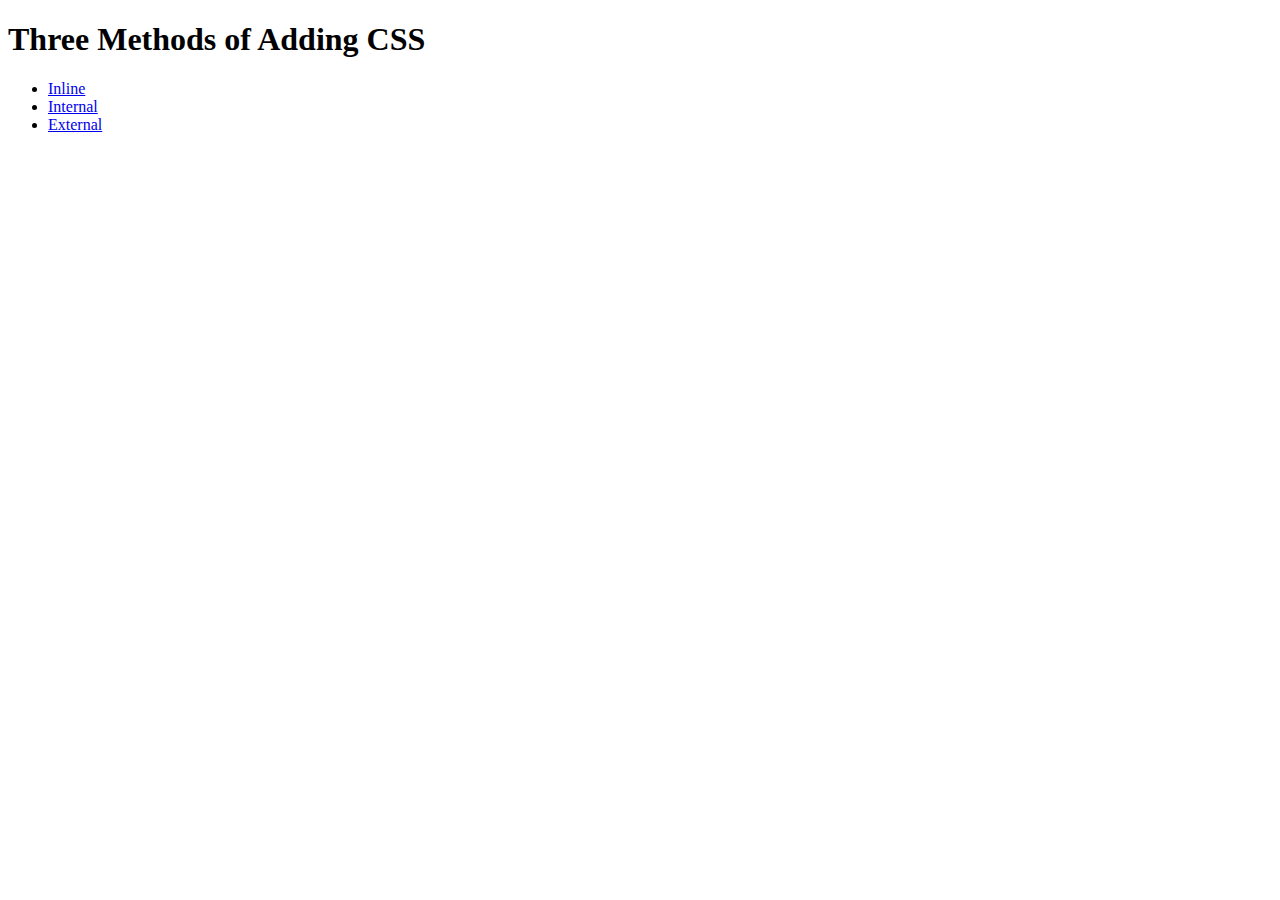
<file: 01 Adding CSS/index.html>
<!DOCTYPE html>
<html lang="en">
<head>
    <meta charset="UTF-8">
    <meta name="viewport" content="width=device-width, initial-scale=1.0">
    <title>Adding CSS</title>
</head>
<body>
    <h1>Three Methods of Adding CSS</h1>
    <!-- Create 3 links to The Webpage: inline, internal and external -->
     <ul>
        <li><a href="./inline.html">Inline</a></li>
        <li><a href="./internal.html">Internal</a></li>
       <li><a href="./external.html">External</a>  </li> 
    </ul>
       
</body>
</html>
</file>
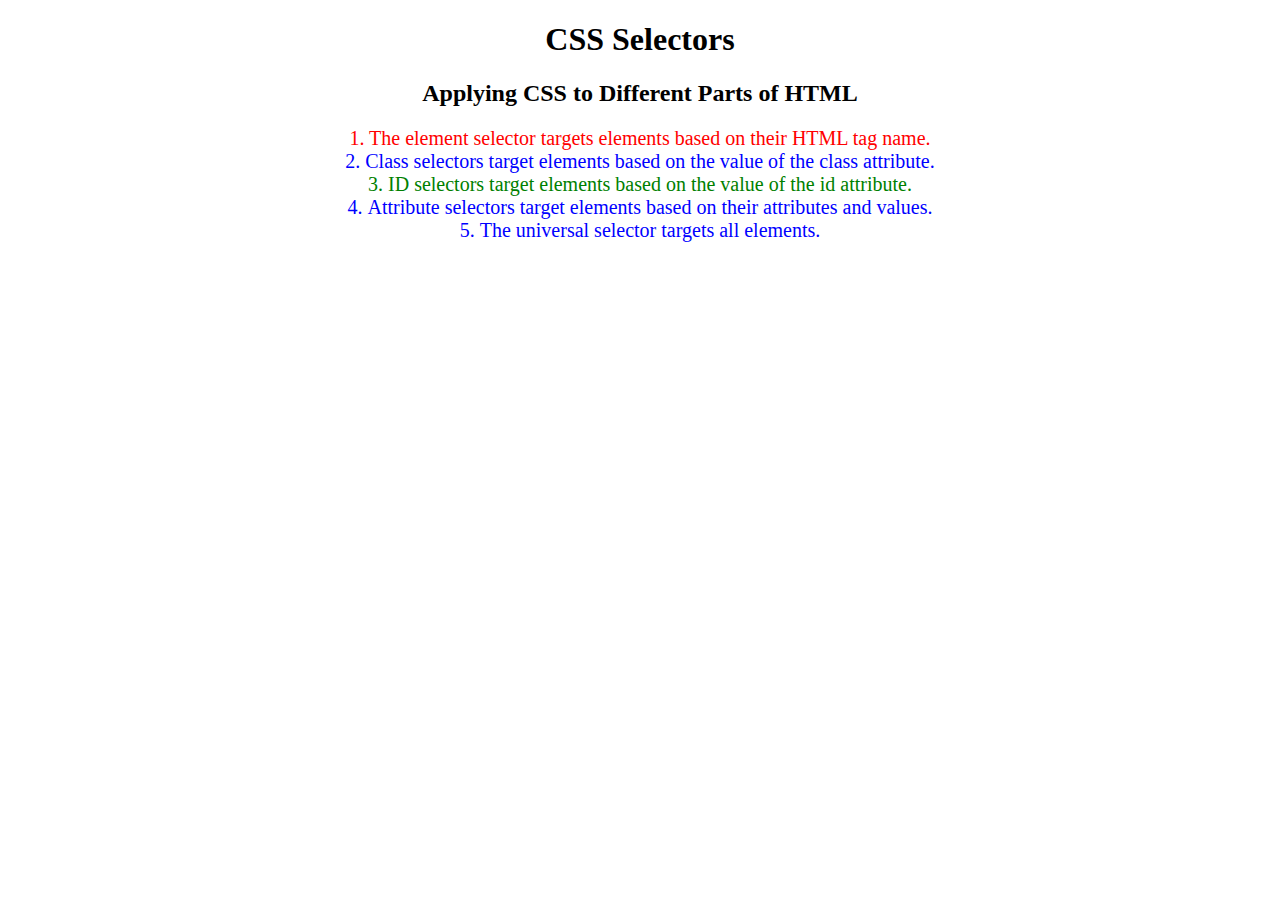
<file: 02 CSS Selectors/index.html>
<!DOCTYPE html>
<html lang="en">
<head>
  <meta charset="UTF-8">
  <title>CSS Selectors</title>
  <link rel="stylesheet" href="./style.css" />
</head>
<body>
  <h1>CSS Selectors</h1>
  <h2>Applying CSS to Different Parts of HTML</h2>
  <!-- TODO 1: Set the CSS for all paragraph tags to "color: red" -->
  <p class="note">1. The element selector targets elements based on their HTML tag name.</p>

  <ol>
    <!-- TODO 2: Set the CSS for all elements with a class of "note" to "font-size: 20px" -->
    <li class="note" value="2">Class selectors target elements based on the value of the class attribute.</li>

    <!-- TODO 3: Set the CSS for the element with an id of "id-selector-demo" to "color: green" -->
    <li class="note" id="id-selector-demo" value="3">ID selectors target elements based on the value of the id
      attribute.</li>

    <!-- TODO 4: Set the CSS for the li elements that have the "value" attribute set to "4" to have "color: blue" -->
    <li class="note" value="4">Attribute selectors target elements based on their attributes and values.</li>

    <!-- TODO 5: Set all elements to have "text-align: center" -->
    <li class="note" value="5">The universal selector targets all elements.</li>
  </ol>
</body>
</html>
</file>
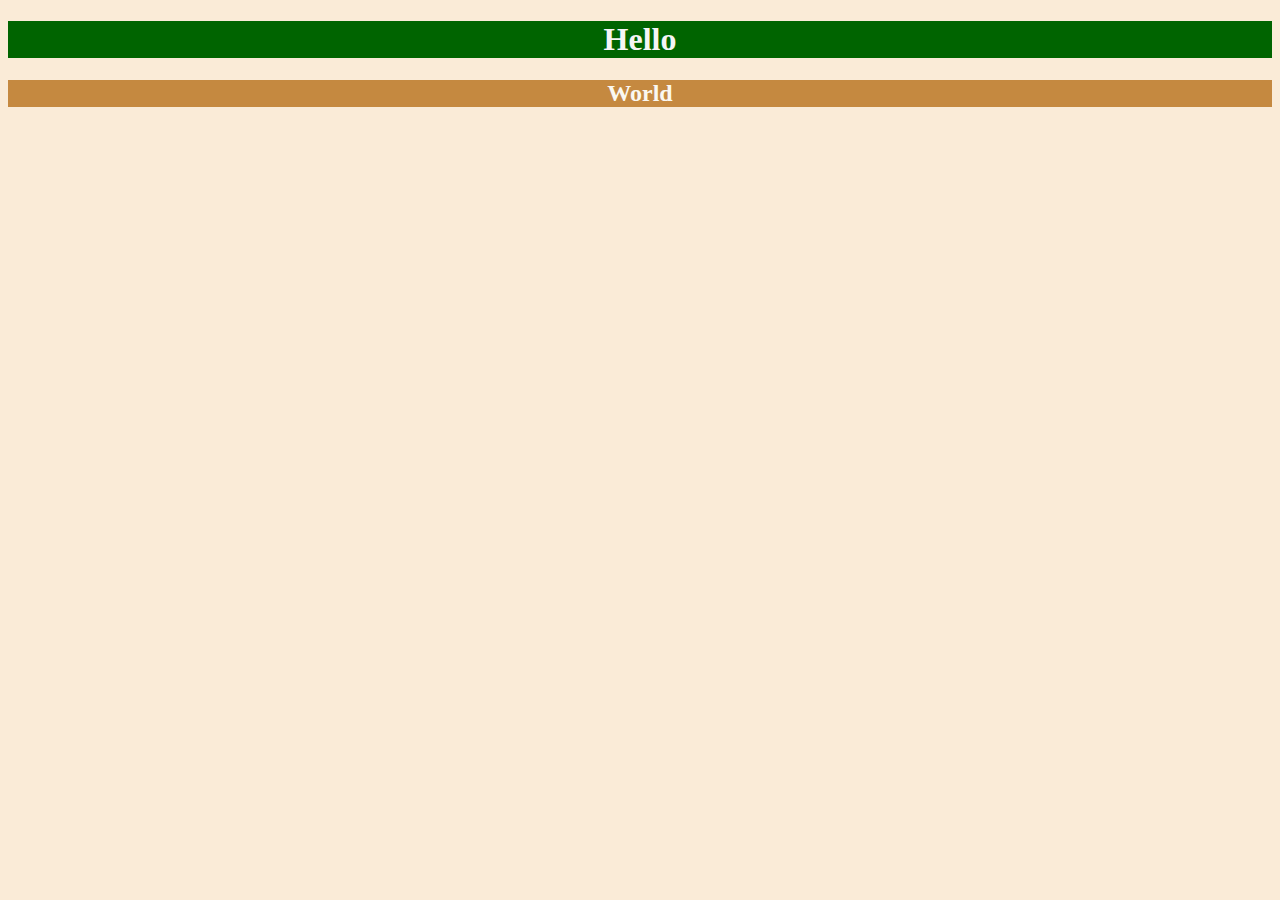
<file: 03 CSS colors/index.html>
<!DOCTYPE html>
<html lang="en">

<head>
  <meta charset="UTF-8">
  <title>Colors</title>
  <style>
  /* Write your CSS code here. */
    /* 1. Make the background of the webpage "antiquewhite"
    2. Make the h1 "whitesmoke"
    3. Make the background of the h1 "darkseagreen"
    4. Make the h2 #FAF8F1
    5. Make the background of the h2 "#C58940" */
    body{
        background-color: antiquewhite;
    }
    h1{
        color: whitesmoke;
        background-color: darkgreen;
    }
    h2{
        color: #FAF8F1;
        background-color: #C58940;
    }
    *{
        text-align: center;
    }
  </style>
</head>

<body>
  <h1>Hello</h1>
  <h2>World</h2>
</body>

</html>
</file>
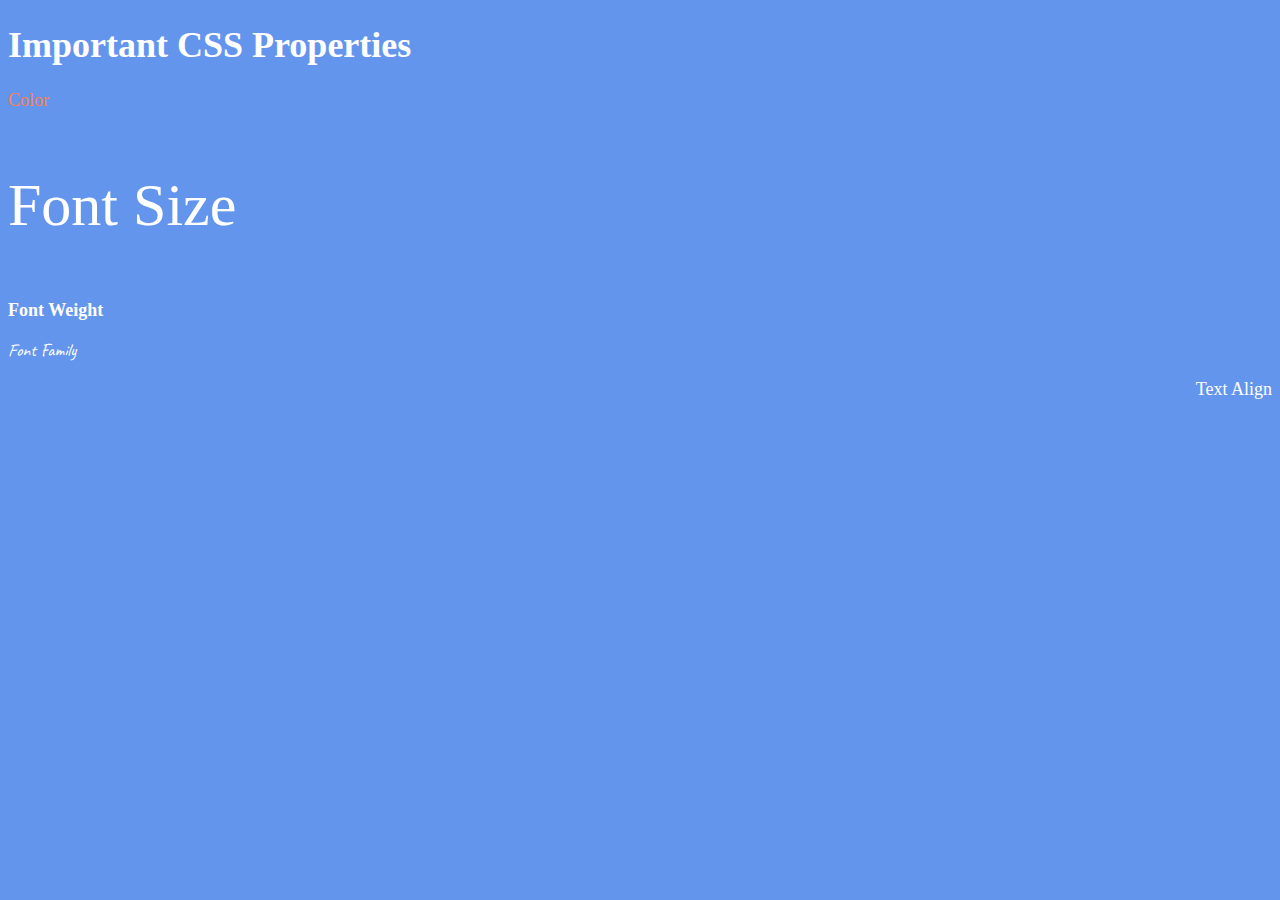
<file: 04 font properties/index.html>
<!DOCTYPE html>
<html lang="en">

<head>
  <meta charset="UTF-8">
  <title>CSS Properties</title>
  <style>
    /* 6. Change the the root (html element) font size to 30px --> */
    html {
      font-size: 30px;
    }

    body {
      background-color: cornflowerblue;
      color: white;
      font-size: 18px;
    }

    /* 1. Change the color of <p>Color</p> to "coral" color. */
    #color {
      color: coral;
    }

    /* 2. Change the font size of <p>Font Size</p> to to 2X the size of the root (html) element. */
    #size {
      font-size: 2rem;
    }

    /* 3. Change the font weight of <p>Font Weight</p> to 900. */
    #weight {
      font-weight: 900;
    }

    /* 4. Change the font family of <p>Font Family</p> to the Google font Caveat with regular (400) font weight.
      Link: https://fonts.google.com/specimen/Caveat */
    #family {
      font-family: 'Caveat', cursive;
    }

    /* 5. Change the <p>Text Align</p> to right align. */
    #align {
      text-align: right;
    }
  </style>
  <link rel="preconnect" href="https://fonts.googleapis.com">
  <link rel="preconnect" href="https://fonts.gstatic.com" crossorigin>
  <link href="https://fonts.googleapis.com/css2?family=Caveat&display=swap" rel="stylesheet">
</head>

<body>
  <h1>Important CSS Properties</h1>
  <p id="color">Color</p>
  <p id="size">Font Size</p>
  <p id="weight">Font Weight</p>
  <p id="family">Font Family</p>
  <p id="align">Text Align</p>
</body>

</html>
</file>
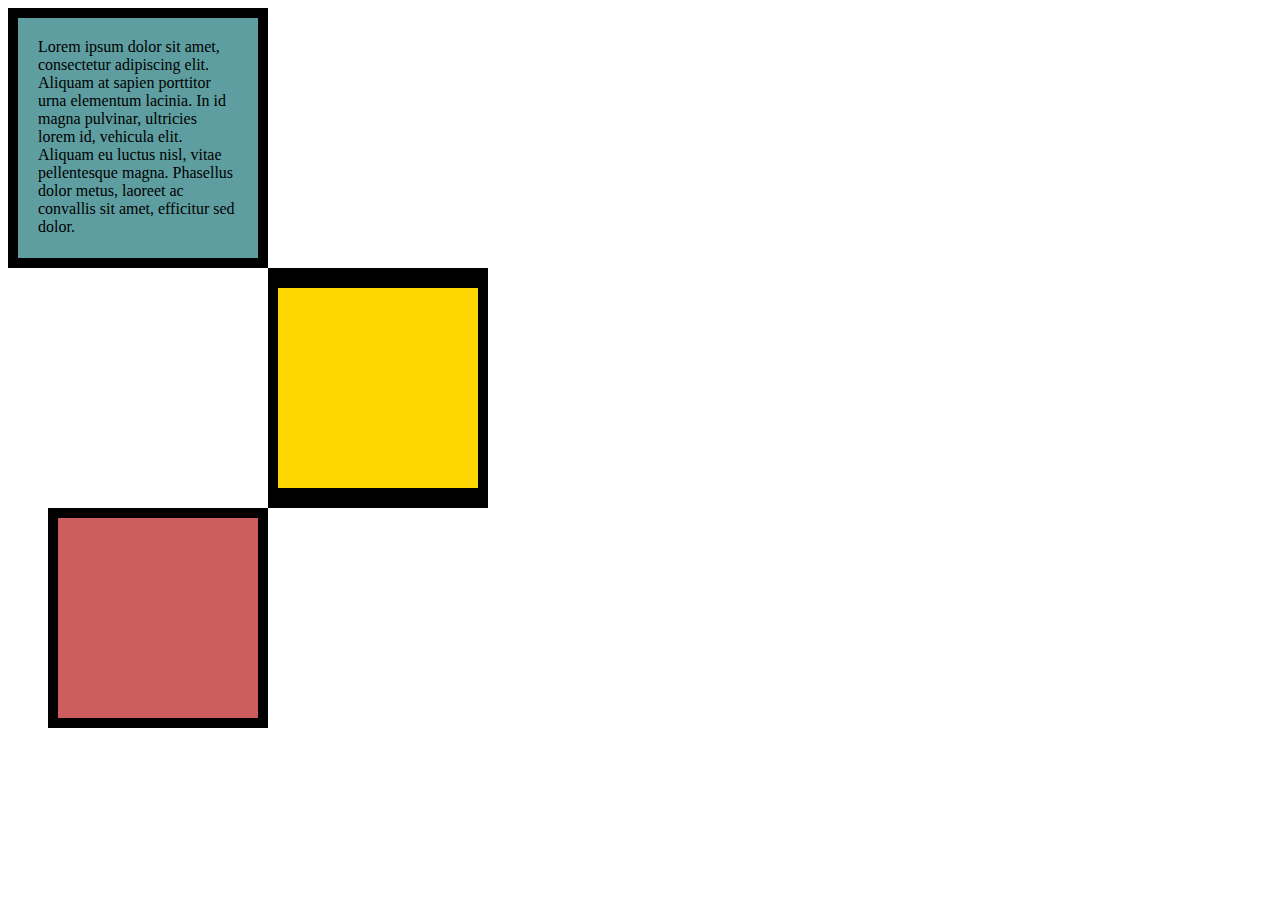
<file: 05 CSS Box Model/index.html>
<!DOCTYPE html>
<html lang="en">

<head>
  <meta charset="UTF-8">
  <title>CSS Box Model</title>
  <style>
    div {
      height: 200px;
      width: 200px;
    }

    p {
      margin: 0;
    }

    #first {
      background-color: cadetblue;
      padding: 20px;
      border: 10px solid black;
    }

    #second {
      background-color: gold;
      border: solid black;
      border-width: 20px 10px;
      margin-left: 260px;
    }

    #third {
      background-color: indianred;
      border: 10px solid black;
      margin-left: 40px;
    }
  </style>
</head>

<body>
  <div id="first">
    <p>Lorem ipsum dolor sit amet, consectetur adipiscing elit. Aliquam at sapien porttitor urna elementum lacinia. In
      id magna pulvinar, ultricies lorem id, vehicula elit. Aliquam eu luctus nisl, vitae pellentesque magna. Phasellus
      dolor metus, laoreet ac convallis sit amet, efficitur sed dolor. </p>
  </div>
  <div id="second">

  </div>
  <div id="third">

  </div>
</body>
<body>


  <!-- TODOs:
1. Create 3 Boxes using the div element.
2. Set their sizes to 200px heigh by 200px wide.
3. Set different background colors for each of the boxes (I used cadetblue, gold and indianred).
4. Add a paragraph <p> element into the first div and add the following words:
    Lorem ipsum dolor sit amet, consectetur adipiscing elit. Aliquam at sapien porttitor urna elementum lacinia. In
    id magna pulvinar, ultricies lorem id, vehicula elit. Aliquam eu luctus nisl, vitae pellentesque magna. Phasellus
    dolor metus, laoreet ac convallis sit amet, efficitur sed dolor.
5. Set the 1st div to have 20px padding all around with a black 10px border.
6. Fix the style of the <p> element to remove all margins.
Hint: Use the CSS inspector in Chrome.
7. Set the 2nd div to have a 20px border on top and bottom and 10px border left and right. (See goal image)
8. Set the 3rd div to have a 10px border 
9. Set the margins for the divs so that each box corner touches the other. (See the goal image)
-->

</body>

</html>
</file>
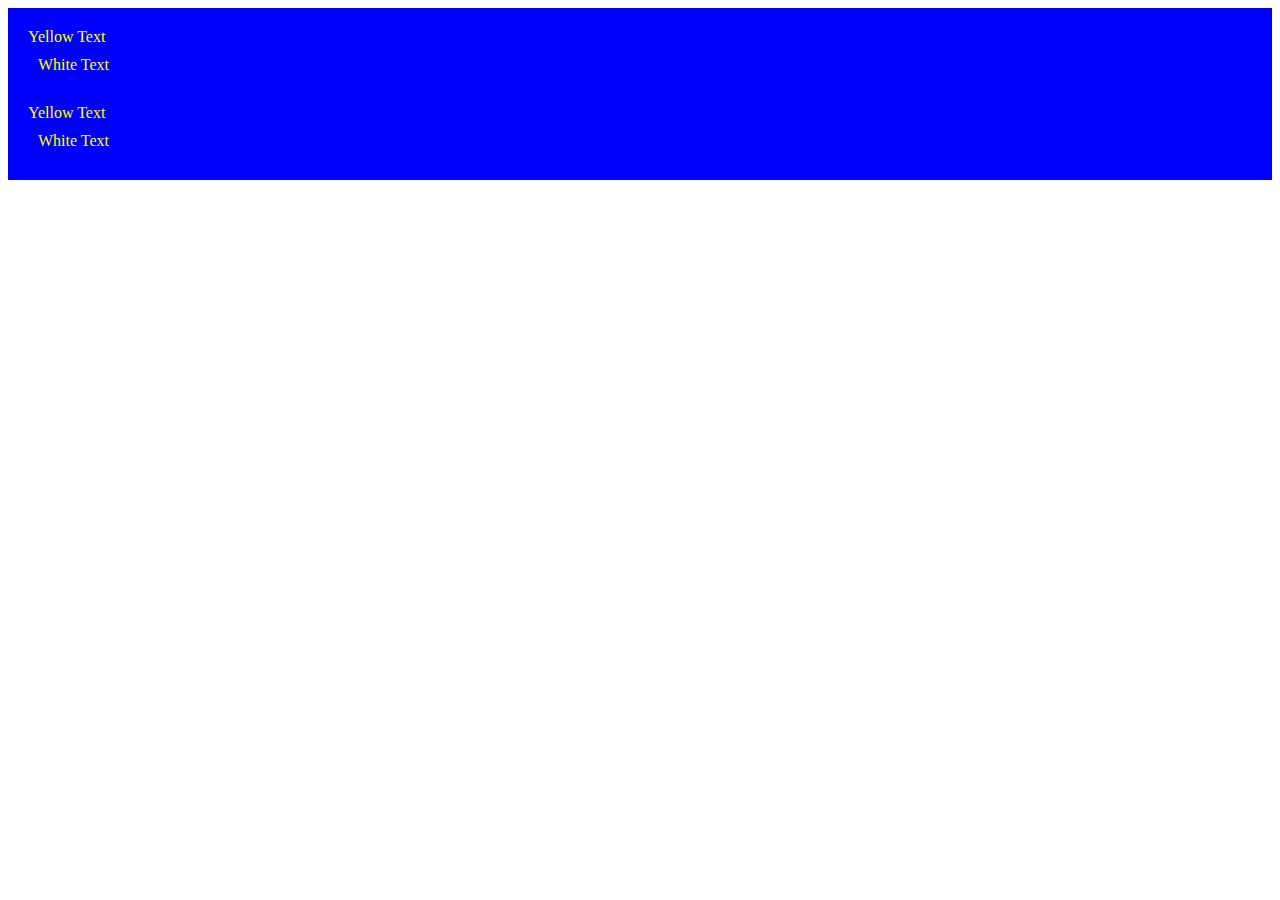
<file: 06 CSS+Cascade/index.html>
<!DOCTYPE html>
<html lang="en">

<head>
  <meta charset="UTF-8">
  <title>CSS Cascade</title>
  <link rel="stylesheet" href="./style.css">
</head>

<body>
  <div id="outer-box" class="box">
    <div class="box">
      <p>Yellow Text</p>
      <div class="box inner-box">
        <p class="white-text">White Text</p>
      </div>
    </div>
    <div class="box">
      <p>Yellow Text</p>
      <div class="box inner-box">
        <p class="white-text">White Text</p>
      </div>
    </div>
  </div>
</body>

</html>
</file>
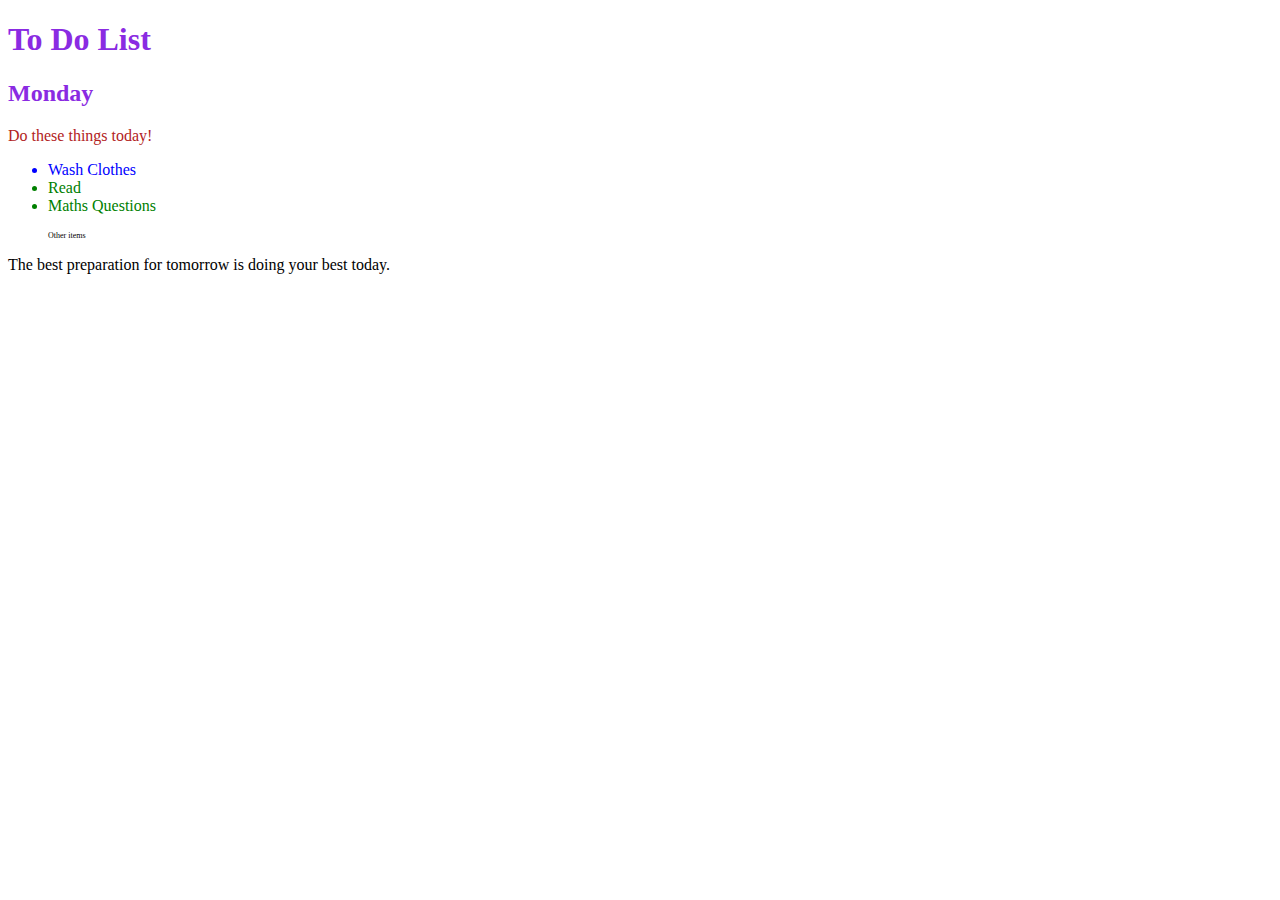
<file: 07 Combining Selectors/index.html>
<!DOCTYPE html>
<html lang="en">

<head>
  <meta charset="UTF-8">
  <title>Combining CSS Selectors</title>
  <link rel="stylesheet" href="./style.css">
</head>

<!-- Don't change any of the HTML code! -->

<body>
  <h1>To Do List</h1>
  <h2>Monday</h2>
  <div class="box">
    <p class="done">Do these things today!</p>
    <ul class="list">
      <li>Wash Clothes</li>
      <li class="done">Read</li>
      <li class="done">Maths Questions</li>
    </ul>
  </div>

  <ul>
    <p class="done">Other items</p>
  </ul>
  <p>The best preparation for tomorrow is doing your best today.</p>

</body>

</html>
</file>
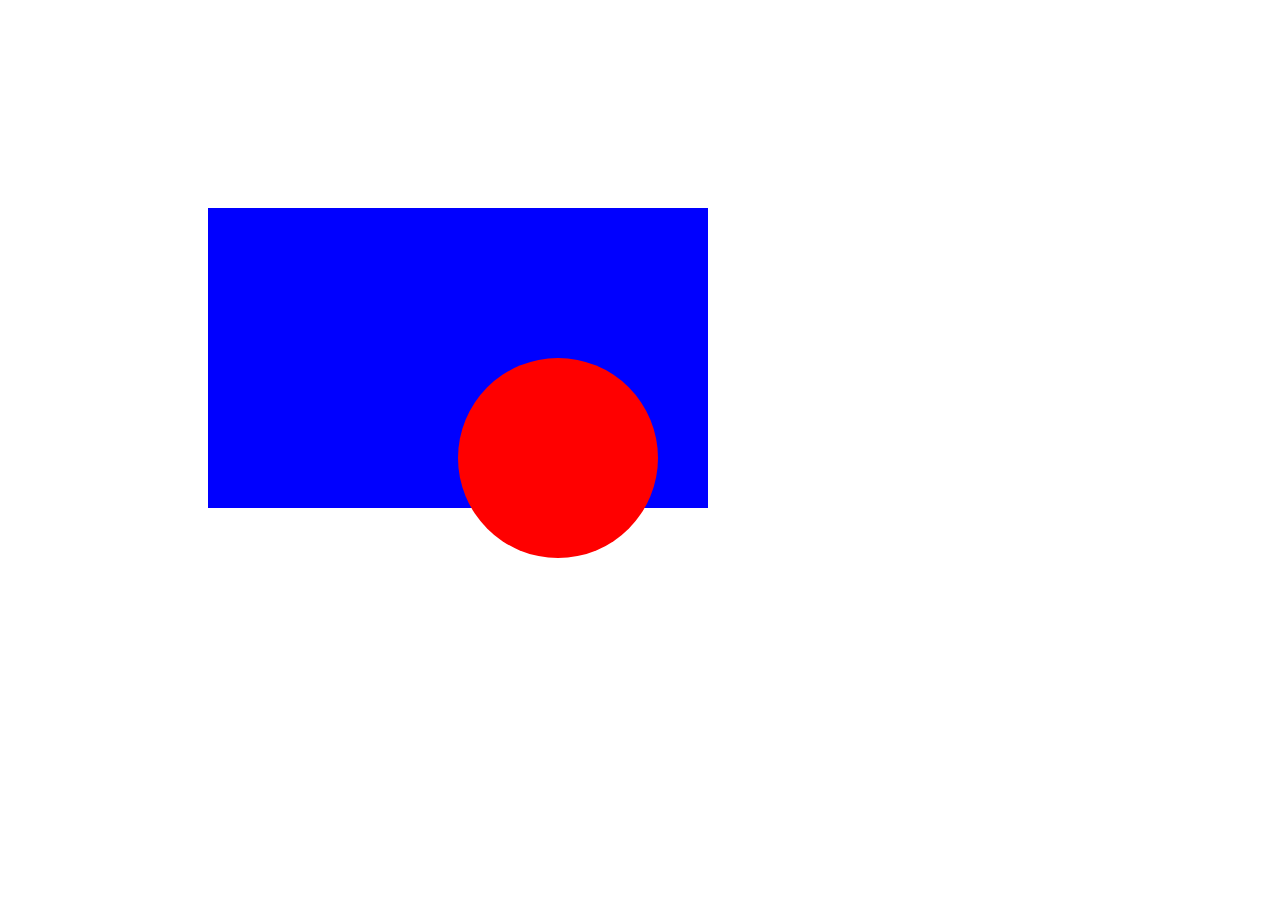
<file: 08 CSS Positioning/index.html>
<!DOCTYPE html>
<html>

<head>
  <title>CSS Positioning Exercise</title>
  <style>
    .red-circle {
      width: 200px;
      height: 200px;
      background-color: red;
      border-radius: 50%;
      position: absolute;
      top: 150px;
      left: 250px;
    }
    
    .blue-box {
      background-color: blue;
      width: 500px;
      height: 300px;
      position: relative;
      top: 200px;
      left: 200px;
    }

  </style>
</head>

<body>
  <div class="blue-box">
    <div class="red-circle"></div>
  </div>
</body>

</html>
</file>
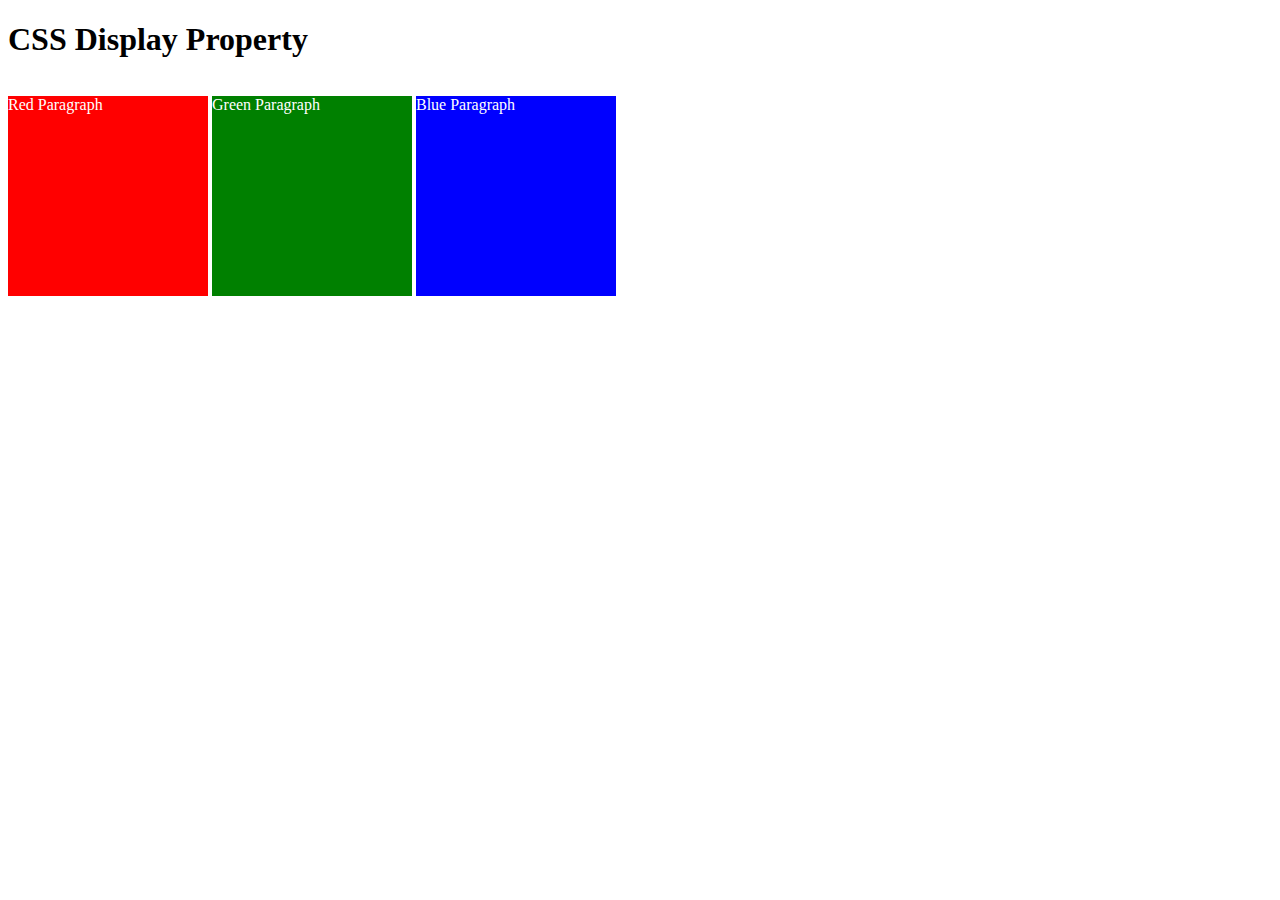
<file: 09 CSS Display/index.html>
<!DOCTYPE html>
<html>

<!-- 
  TODO
1. By changing only the display property of the CSS make all 3 squares line up horizontally like in goal1 image.
2. Change only the display property to make all 3 squares line up vertically like in goal2 image. 
-->
<head>
  <title>CSS Display Property Example</title>
  <style>
    p {
      color: white;
    }

    .red {
      display: inline-block;
      width: 200px;
      height: 200px;
      background-color: red;
    }

    .green {
      display: inline-block;
      width: 200px;
      height: 200px;
      background-color: green;
    }

    .blue {
      display: inline-block;
      width: 200px;
      height: 200px;
      background-color: blue;
    }
  </style>
</head>

<body>
  <h1>CSS Display Property</h1>
  <p class="red">Red Paragraph </p>
  <p class="green">Green Paragraph</p>
  <p class="blue">Blue Paragraph</p>


</body>

</html>
</file>
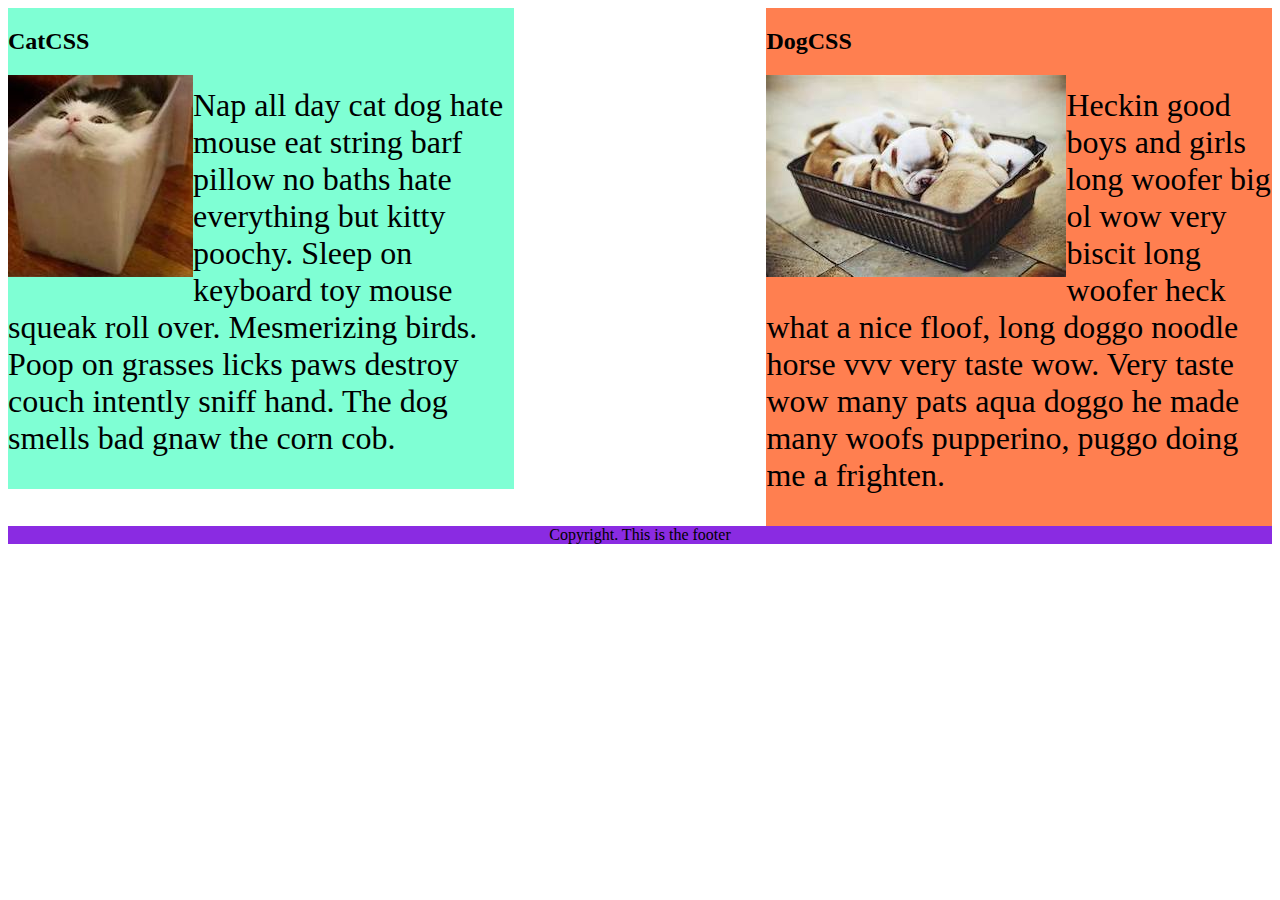
<file: 10 CSS Float/index.html>
<!DOCTYPE html>
<html lang="en">

<!-- TODO
1. Make both paragraph elements wrap around the image.
2. Use Float to move the cat div to the left and the dog div to the right.
3. Use clear to make the footer go below both the cat and dog div. -->

<head>
  <meta charset="UTF-8">
  <title>CSS Float</title>
  <style>
    div {
      display: inline-block;
      width: 40%;
    }

    p {
      font-size: 2em;
    }

    .cat {
      float: left;
      background-color: aquamarine;
    }

    .dog {
      float: right;
      background-color: coral;
    }

    img {
      float: left;
    }

    footer {
      clear: both;
      text-align: center;
      background-color: blueviolet;
    }
  </style>
</head>

<body>
  <div class="cat">
    <h2>CatCSS</h2>

    <img src="cat.jpeg" alt="cat in a box" />
    <p class="first-paragraph">Nap all day cat dog hate mouse eat string barf pillow no baths hate everything but kitty
      poochy. Sleep on keyboard
      toy
      mouse squeak roll over. Mesmerizing birds. Poop on grasses licks paws destroy couch intently sniff hand. The dog
      smells
      bad gnaw the corn cob.</p>
  </div>

  <div class="dog">
    <h2>DogCSS</h2>
    <img src="dog.jpeg" alt="dogs in a box" />
    <p class="second-paragraph">Heckin good boys and girls long woofer big ol wow very biscit long woofer heck what a
      nice
      floof, long doggo noodle
      horse vvv very taste wow. Very taste wow many pats aqua doggo he made many woofs pupperino, puggo doing me a
      frighten.</p>
  </div>

  <footer>Copyright. This is the footer</footer>
</body>

</html>
</file>
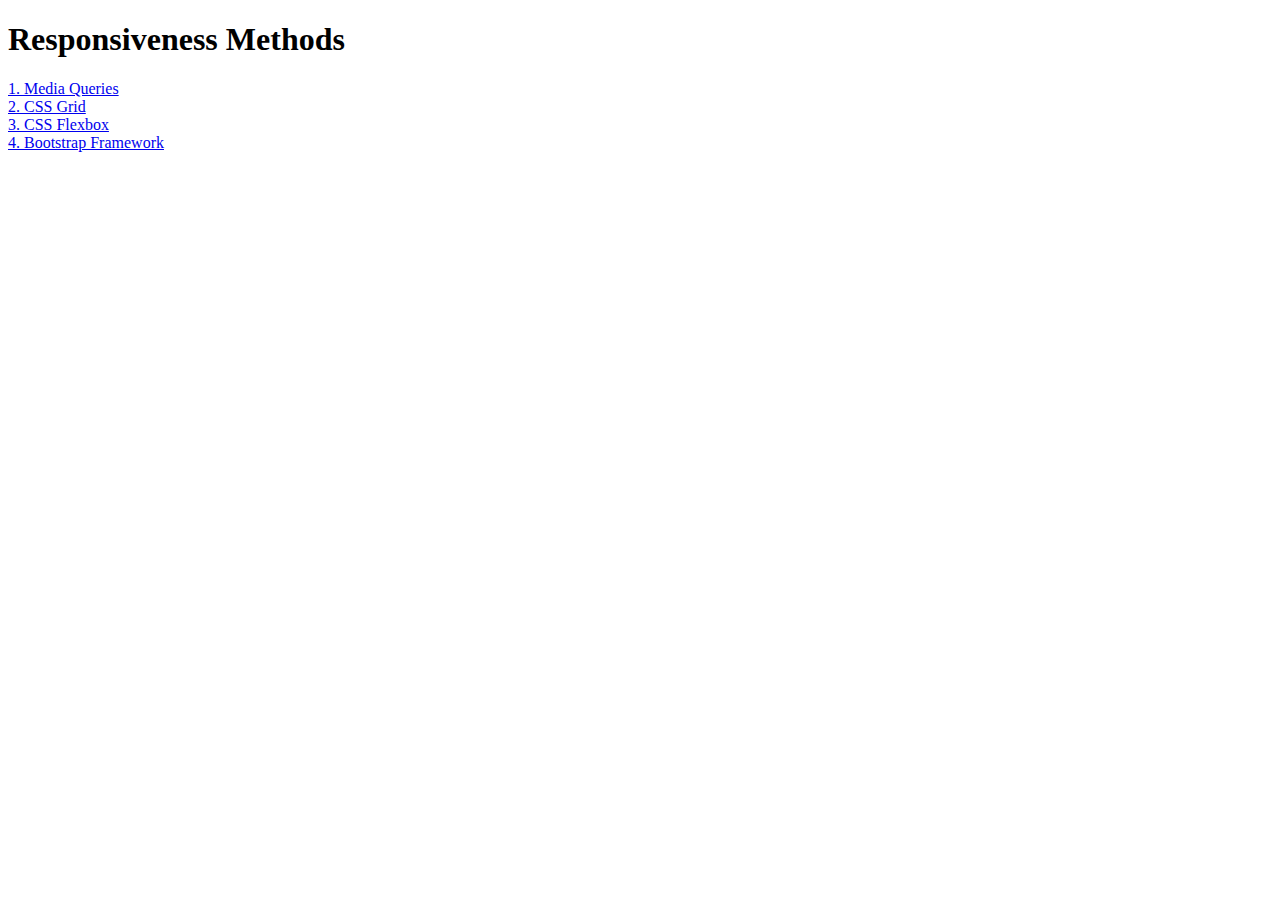
<file: 11 Responsiveness/index.html>
<!DOCTYPE html>
<html lang="en">

<head>
  <meta charset="UTF-8">
  <meta name="viewport" content="width=device-width, initial-scale=1.0">
  <title>Responsiveness</title>
  <style>
    a {
      display: block;
    }
  </style>
</head>

<body>
  <h1>Responsiveness Methods</h1>
  <a href="./media-query.html">1. Media Queries</a>
  <a href="./grid.html">2. CSS Grid</a>
  <a href="./flexbox.html">3. CSS Flexbox</a>
  <a href="./bootstrap.html">4. Bootstrap Framework</a>
</body>

</html>
</file>
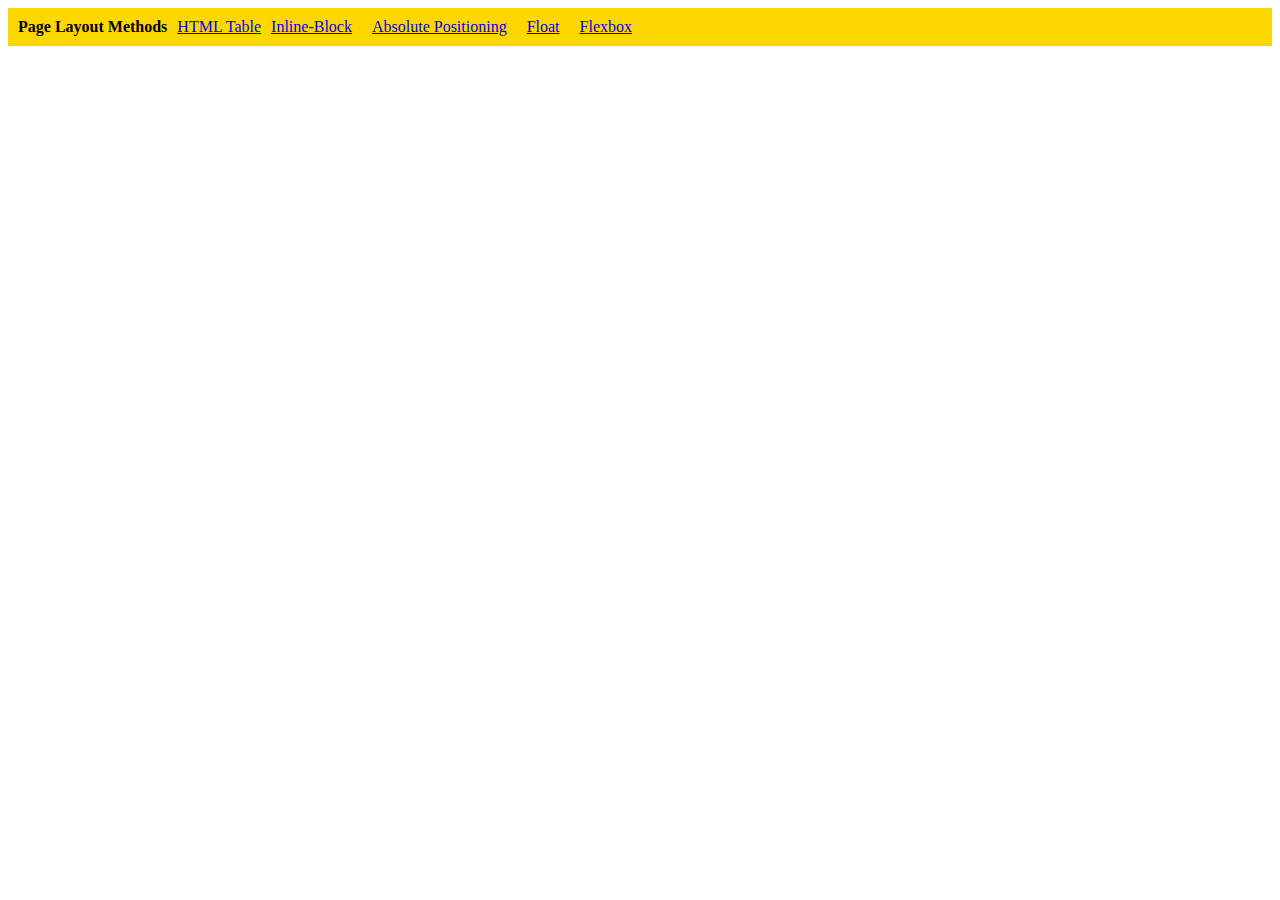
<file: 13 Display Flex/index.html>
<!DOCTYPE html>
<html lang="en">

<head>
  <meta charset="UTF-8">
  <meta name="viewport" content="width=device-width, initial-scale=1.0">
  <title>Column Layout Methods</title>
  <style>
    p {
      font-weight: 700;
      margin: 0;
    }

    li {
      list-style: none;
    }

    .container {
      padding: 10px;
      background-color: gold;
      display: flex;
      gap: 10px;
    }
  </style>
</head>

<body>
  <div class="container">
    <p>Page Layout Methods</p>

    <li><a href="./html-table.html">HTML Table</a></li>
    <li><a href="./inline-block.html">Inline-Block</li>
    <li><a href="./absolute-position.html">Absolute Positioning</li>
    <li><a href="./float.html">Float</li>
    <li><a href="./flex.html">Flexbox</li>

  </div>
</body>

</html>
</file>
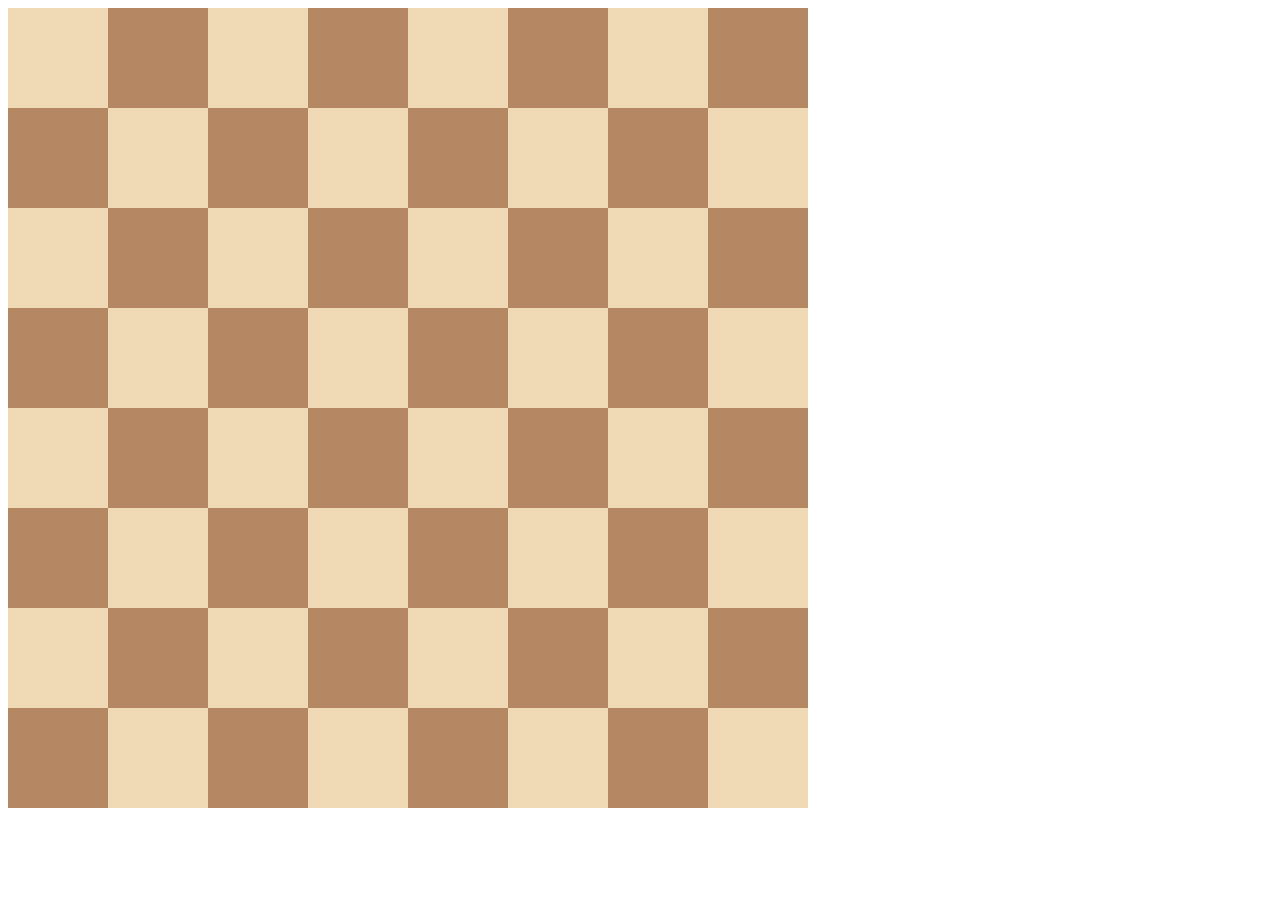
<file: 14 Display Grid/index.html>
<!DOCTYPE html>
<html>

<head>
  <title>Chessboard</title>
  <style>
    /* Write your code here */
    /* Each square should be 100px by 100px */
    /* My colours for white: #f0d9b5, black: #b58863 */
    .container {
      width: 800px;
      display: grid;
      grid-template-columns: 1fr 1fr 1fr 1fr 1fr 1fr 1fr 1fr;
      grid-template-rows: 1fr 1fr 1fr 1fr 1fr 1fr 1fr 1fr;
    }

    .white {
      height: 100px;
      width: 100px;
      background-color: #f0d9b5;
    }

    .black {
      height: 100px;
      width: 100px;
      background-color: #b58863;
    }
  </style>
</head>

<body>
  <div class="container">
    <div class="white"></div>
    <div class="black"></div>
    <div class="white"></div>
    <div class="black"></div>
    <div class="white"></div>
    <div class="black"></div>
    <div class="white"></div>
    <div class="black"></div>
    <div class="black"></div>
    <div class="white"></div>
    <div class="black"></div>
    <div class="white"></div>
    <div class="black"></div>
    <div class="white"></div>
    <div class="black"></div>
    <div class="white"></div>
    <div class="white"></div>
    <div class="black"></div>
    <div class="white"></div>
    <div class="black"></div>
    <div class="white"></div>
    <div class="black"></div>
    <div class="white"></div>
    <div class="black"></div>
    <div class="black"></div>
    <div class="white"></div>
    <div class="black"></div>
    <div class="white"></div>
    <div class="black"></div>
    <div class="white"></div>
    <div class="black"></div>
    <div class="white"></div>
    <div class="white"></div>
    <div class="black"></div>
    <div class="white"></div>
    <div class="black"></div>
    <div class="white"></div>
    <div class="black"></div>
    <div class="white"></div>
    <div class="black"></div>
    <div class="black"></div>
    <div class="white"></div>
    <div class="black"></div>
    <div class="white"></div>
    <div class="black"></div>
    <div class="white"></div>
    <div class="black"></div>
    <div class="white"></div>
    <div class="white"></div>
    <div class="black"></div>
    <div class="white"></div>
    <div class="black"></div>
    <div class="white"></div>
    <div class="black"></div>
    <div class="white"></div>
    <div class="black"></div>
    <div class="black"></div>
    <div class="white"></div>
    <div class="black"></div>
    <div class="white"></div>
    <div class="black"></div>
    <div class="white"></div>
    <div class="black"></div>
    <div class="white"></div>
  </div>
</body>

</html>
</file>
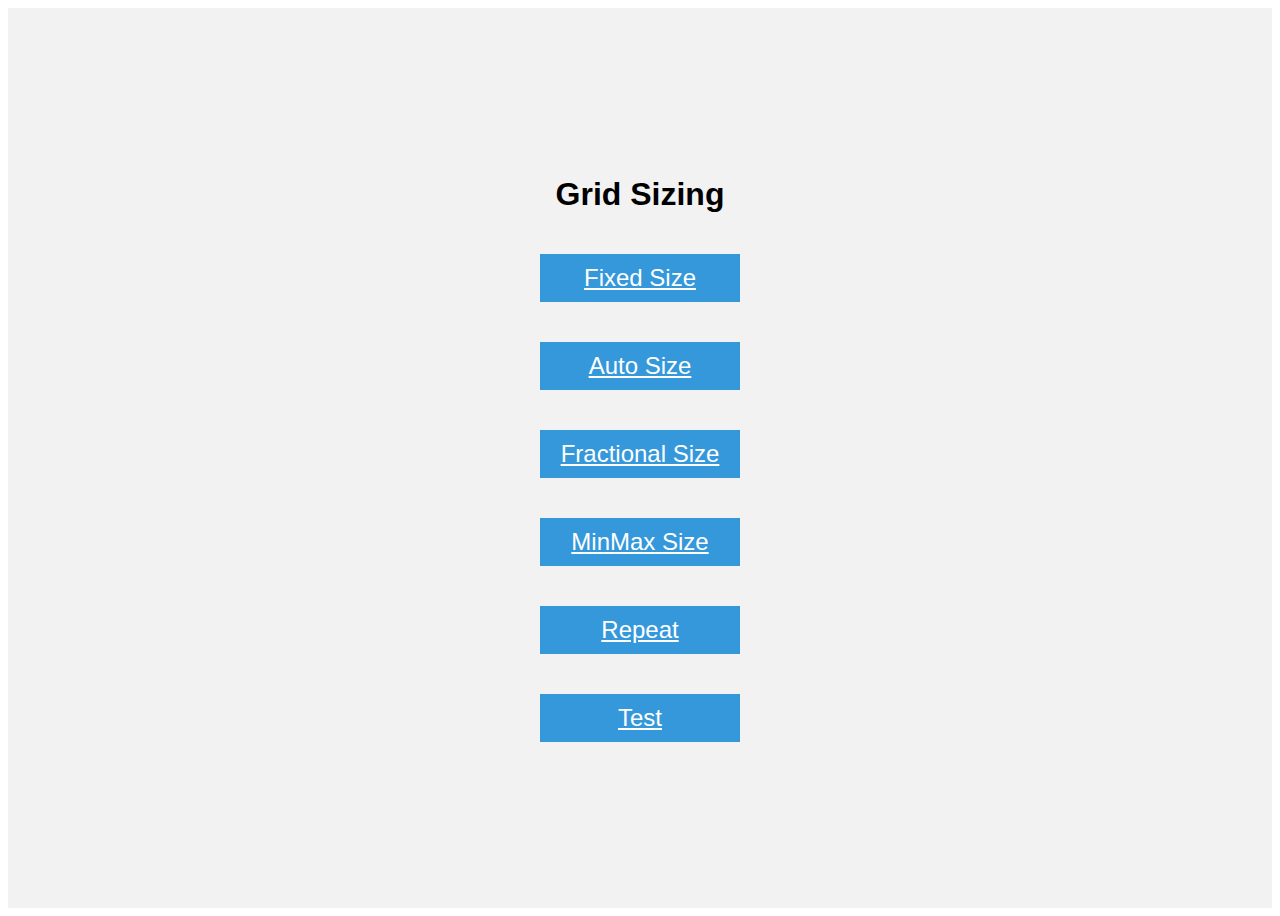
<file: 15 Grid Sizing/index.html>
<!DOCTYPE html>
<html lang="en">

<head>
  <meta charset="UTF-8">
  <meta name="google" content="notranslate">
  <meta name="viewport" content="width=device-width, initial-scale=1.0">
  <title>Grid Fundamentals</title>
  <style>
    body {
      font-family: sans-serif;
    }

    .container {
      display: flex;
      justify-content: center;
      align-items: center;
      flex-direction: column;
      height: 100vh;
      background-color: #f2f2f2;
    }

    .item {
      width: 200px;
      margin: 20px;
      background-color: #3498db;
      color: #fff;
      text-align: center;
      line-height: 2;
      font-size: 24px;
    }
  </style>
</head>

<body>
  <div class="container">
    <h1>Grid Sizing</h1>
    <a class="item" href="./fixed-size.html">Fixed Size</a>
    <a class="item" href="./auto-size.html">Auto Size</a>
    <a class="item" href="./fractional-size.html">Fractional Size</a>
    <a class="item" href="./minmax-size.html">MinMax Size</a>
    <a class="item" href="./repeat.html">Repeat</a>
    <a class="item" href="./test.html">Test</a>


  </div>
</body>

</html>
</file>
<file: 02 CSS Selectors/style.css>
ol {
    margin-left: -40px;
    margin-top: -20px;
    list-style-position: inside;
  }
  
p{
    color: red
}
.note{
    font-size: 20px; 
 }

#id-selector-demo{
    color: green;
}
li[value]{
    color: blue;
}
*{
    text-align: center;
}
</file>
<file: 06 CSS+Cascade/style.css>
/* Don't change the existing CSS. */

.box {
  background-color: blue;
  padding: 10px;
}

p {
  color: yellow;
  margin: 0;
  padding: 0;
}
</file>
<file: 07 Combining Selectors/style.css>
/* Write your code here: */
/* Group */
h1,
h2 {
  color: blueviolet;
}

/* Child */
.box > p {
  color: firebrick;
}

/* Descendent */
.box li {
  color: blue;
}

/* Chained */
li.done {
  color: green;
}

/* Multiple Combiners */
ul p.done {
  font-size: 0.5rem;
}
</file>
